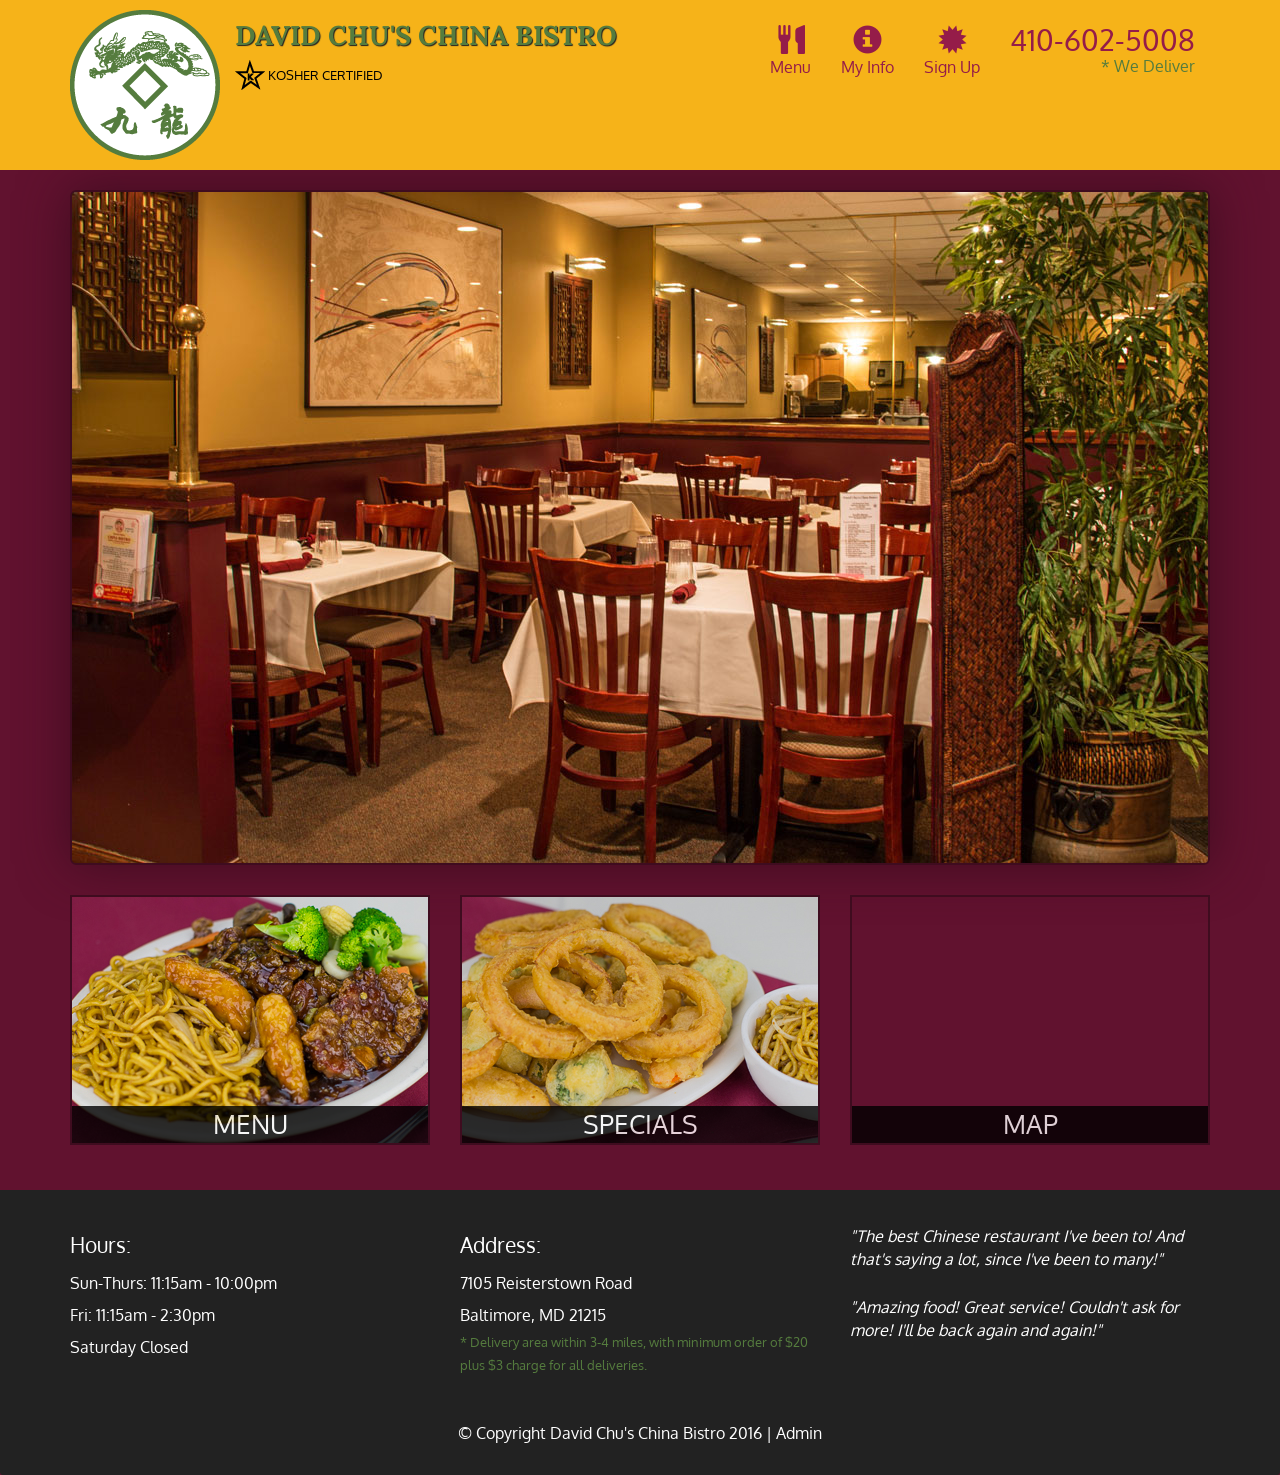
<file: index.html>
<!DOCTYPE html>
<html lang="en">
  <head>
    <meta charset="utf-8">
    <meta http-equiv="X-UA-Compatible" content="IE=edge">
    <meta name="viewport" content="width=device-width, initial-scale=1">
    <title>David Chu's China Bistro</title>
    <link href='https://fonts.googleapis.com/css?family=Oxygen:400,300,700' rel='stylesheet' type='text/css'>
    <link href='https://fonts.googleapis.com/css?family=Lora' rel='stylesheet' type='text/css'>
    <link rel="stylesheet" href="css/bootstrap.min.css">
    <link rel="stylesheet" href="css/restaurant.css">
    <link rel="stylesheet" href="css/common.css">
  </head>
  <body ng-app="restaurant" ng-strict-di>

    <!-- Fixed position loading indicator -->
    <loading class="loading-indicator"></loading>

    <header>
      <nav id="header-nav" class="navbar navbar-default">
        <div class="container">
          <div class="navbar-header">
            <a href="index.html" class="pull-left visible-md visible-lg">
              <div id="logo-img" alt="Logo image"></div>
            </a>

            <div class="navbar-brand">
              <a href="index.html"><h1>David Chu's China Bistro</h1></a>
              <p>
              <img src="images/star-k-logo.png" alt="Kosher certification">
              <span>Kosher Certified</span>
              </p>
            </div>

            <button id="navbarToggle" type="button" class="navbar-toggle collapsed" data-toggle="collapse" data-target="#collapsable-nav" aria-expanded="false">
              <span class="sr-only">Toggle navigation</span>
              <span class="icon-bar"></span>
              <span class="icon-bar"></span>
              <span class="icon-bar"></span>
            </button>
          </div>

          <div id="collapsable-nav" class="collapse navbar-collapse">
            <ul id="nav-list" class="nav navbar-nav navbar-right">
              <li id="navHomeButton" class="visible-xs">
                <a href="index.html">
                  <span class="glyphicon glyphicon-home"></span> Home</a>
              </li>
              <li id="navMenuButton" ui-sref-active="active">
                <a ui-sref="public.menu">
                  <span class="glyphicon glyphicon-cutlery"></span><br class="hidden-xs"> Menu</a>
              </li>
              <li>
                <a ui-sref="public.myinfo">
                  <span class="glyphicon glyphicon-info-sign"></span><br class="hidden-xs"> My Info</a>
              </li>
              <li>
                <a ui-sref="public.signup">
                  <span class="glyphicon glyphicon-certificate"></span><br class="hidden-xs"> Sign Up</a>
              </li>
              <li id="phone" class="hidden-xs">
                <a href="tel:410-602-5008">
                  <span>410-602-5008</span></a><div>* We Deliver</div>
              </li>
            </ul><!-- #nav-list -->
          </div><!-- .collapse .navbar-collapse -->
        </div><!-- .container -->
      </nav><!-- #header-nav -->
    </header>

    <div id="call-btn" class="visible-xs">
      <a class="btn" href="tel:410-602-5008">
        <span class="glyphicon glyphicon-earphone"></span>
        410-602-5008
      </a>
    </div>
    <div id="xs-deliver" class="text-center visible-xs">* We Deliver</div>

    <ui-view>
      <div class="text-center initial-loading">
        <h2>Loading Site...</h2>
      </div>
    </ui-view>

    <footer class="panel-footer">
      <div class="container">
        <div class="row">
          <section id="hours" class="col-sm-4">
            <span>Hours:</span><br>
            Sun-Thurs: 11:15am - 10:00pm<br>
            Fri: 11:15am - 2:30pm<br>
            Saturday Closed
            <hr class="visible-xs">
          </section>
          <section id="address" class="col-sm-4">
            <span>Address:</span><br>
            7105 Reisterstown Road<br>
            Baltimore, MD 21215
            <p>* Delivery area within 3-4 miles, with minimum order of $20 plus $3 charge for all deliveries.</p>
            <hr class="visible-xs">
          </section>
          <section id="testimonials" class="col-sm-4">
            <p>"The best Chinese restaurant I've been to! And that's saying a lot, since I've been to many!"</p>
            <p>"Amazing food! Great service! Couldn't ask for more! I'll be back again and again!"</p>
          </section>
        </div>
        <div class="text-center">
          &copy; Copyright David Chu's China Bistro 2016 |
          <a ui-sref="admin.auth">Admin</a></div>
      </div>
    </footer>

    <!-- Libs -->
    <script src="lib/jquery-2.1.4.min.js"></script>
    <script src="lib/bootstrap.min.js"></script>
    <script src="lib/angular.min.js"></script>
    <script src="lib/angular-ui-router.min.js"></script>

    <!-- Main Restaurant Module -->
    <script src="src/restaurant.module.js"></script>

    <!-- Common Module -->
    <script src="src/common/common.module.js"></script>
    <script src="src/common/loading/loading.component.js"></script>
    <script src="src/common/loading/loading.interceptor.js"></script>
    <script src="src/common/menu.service.js"></script>

    <!-- Public Module -->
    <script src="src/public/public.module.js"></script>
    <script src="src/public/public.routes.js"></script>
    <script src="src/public/menu/menu.controller.js"></script>
    <script src="src/public/menu-category/menu-category.component.js"></script>
    <script src="src/public/menu-items/menu-items.controller.js"></script>
    <script src="src/public/menu-item/menu-item.component.js"></script>
    <script src="src/public/sign-up/sign-up.controller.js"></script>
    <script src="src/public/sign-up/sign-up.service.js"></script>
    <script src="src/public/my-info/my-info.controller.js"></script>

    <!-- ADMIN SITE -->

    <!--Application files -->

  </body>

</html>
</file>
<file: css/restaurant.css>
body {
  font-size: 16px;
  color: #fff;
  background-color: #61122f;
  font-family: 'Oxygen', sans-serif;
}

.initial-loading {
  margin-top: 60px;
}

/** HEADER **/
#header-nav {
  background-color: #f6b319;
  border-radius: 0;
  border: 0;
}

#logo-img {
  background: url('../images/restaurant-logo_large.png') no-repeat;
  width: 150px;
  height: 150px;
  margin: 10px 15px 10px 0;
}

.navbar-brand {
  padding-top: 25px;
}
.navbar-brand h1 { /* Restaurant name */
  font-family: 'Lora', serif;
  color: #557c3e;
  font-size: 1.5em;
  text-transform: uppercase;
  font-weight: bold;
  text-shadow: 1px 1px 1px #222;
  margin-top: 0;
  margin-bottom: 0;
  line-height: .75;
}
.navbar-brand a:hover, .navbar-brand a:focus {
  text-decoration: none;
}
.navbar-brand p { /* Kosher cert */
  color: #000;
  text-transform: uppercase;
  font-size: .7em;
  margin-top: 15px;
}
.navbar-brand p span { /* Star-K */
  vertical-align: middle;
}

#nav-list {
  margin-top: 10px;
}
#nav-list a {
  color: #951C49;
  text-align: center;
}
#nav-list a:hover {
  background: #E7E7E7;
}
#nav-list a span {
  font-size: 1.8em;
}

#phone {
  margin-top: 5px;
}
#phone a { /* Phone number */
  text-align: right;
  padding-bottom: 0;
}
#phone div { /* We Deliver */
  color: #557c3e;
  text-align: right;
  padding-right: 15px;
}

.navbar-header button.navbar-toggle, .navbar-header .icon-bar {
  border: 1px solid #61122f;
}
.navbar-header button.navbar-toggle {
  clear: both;
  margin-top: -30px;
}
/* END HEADER */

/* FOOTER */
.panel-footer {
  margin-top: 30px;
  padding-top: 35px;
  padding-bottom: 30px;
  background-color: #222;
  border-top: 0;
}
.panel-footer div.row {
  margin-bottom: 35px;
}
#hours, #address {
  line-height: 2;
}
#hours > span, #address > span {
  font-size: 1.3em;
}
#address p {
  color: #557c3e;
  font-size: .8em;
  line-height: 1.8;
}
#testimonials {
  font-style: italic;
}
#testimonials p:nth-child(2) {
  margin-top: 25px;
}
a[ui-sref="admin.auth"] {
  color: #fff;
}
/* END FOOTER */

/********** Medium devices only **********/
@media (min-width: 992px) and (max-width: 1199px) {
  /* Header */
  #logo-img {
    background: url('../images/restaurant-logo_medium.png') no-repeat;
    width: 100px;
    height: 100px;
    margin: 5px 5px 5px 0;
  }
  /* End Header */
}


/********** Extra small devices only **********/
@media (max-width: 767px) {
  /* Header */
  .navbar-brand {
    padding-top: 10px;
    height: 80px;
  }
  .navbar-brand h1 { /* Restaurant name */
    padding-top: 10px;
    font-size: 5vw; /* 1vw = 1% of viewport width */
  }
  .navbar-brand p { /* Kosher cert */
    font-size: .6em;
    margin-top: 12px;
  }
  .navbar-brand p img { /* Star-K */
    height: 20px;
  }

  #collapsable-nav a { /* Collapsed nav menu text */
    font-size: 1.2em;
  }
  #collapsable-nav a span { /* Collapsed nav menu glyph */
    font-size: 1em;
    margin-right: 5px;
  }

  #call-btn > a {
    font-size: 1.5em;
    display: block;
    margin: 0 20px;
    padding: 10px;
    border: 2px solid #fff;
    background-color: #f6b319;
    color: #951c49;
  }
  #xs-deliver {
    margin-top: 5px;
    font-size: .7em;
    letter-spacing: .1em;
    text-transform: uppercase;
  }
  /* End Header */

  /* Footer */
  .panel-footer section {
    margin-bottom: 30px;
    text-align: center;
  }
  .panel-footer section:nth-child(3) {
    margin-bottom: 0; /* margin already exists on the whole row */
  }
  .panel-footer section hr {
    width: 50%;
  }
  /* End Footer */
}


/********** Super extra small devices Only :-) (e.g., iPhone 4) **********/
@media (max-width: 479px) {
  /* Header */
  .navbar-brand h1 { /* Restaurant name */
    padding-top: 5px;
    font-size: 6vw;
  }
  /* End Header */
}
</file>
<file: css/common.css>
.loading-indicator {
    display: block;
    width: 70px;
    position: fixed;
    left: 0;
    right: 0;
    margin: 0 auto;
    top: 40%;
    z-index: 100;
    background-color: #FFF;
}

.loading-indicator img {
    width: 70px;
    background-color: #FFF;
}

.ui-view-placeholder {
    margin-top: 60px;
}
</file>
